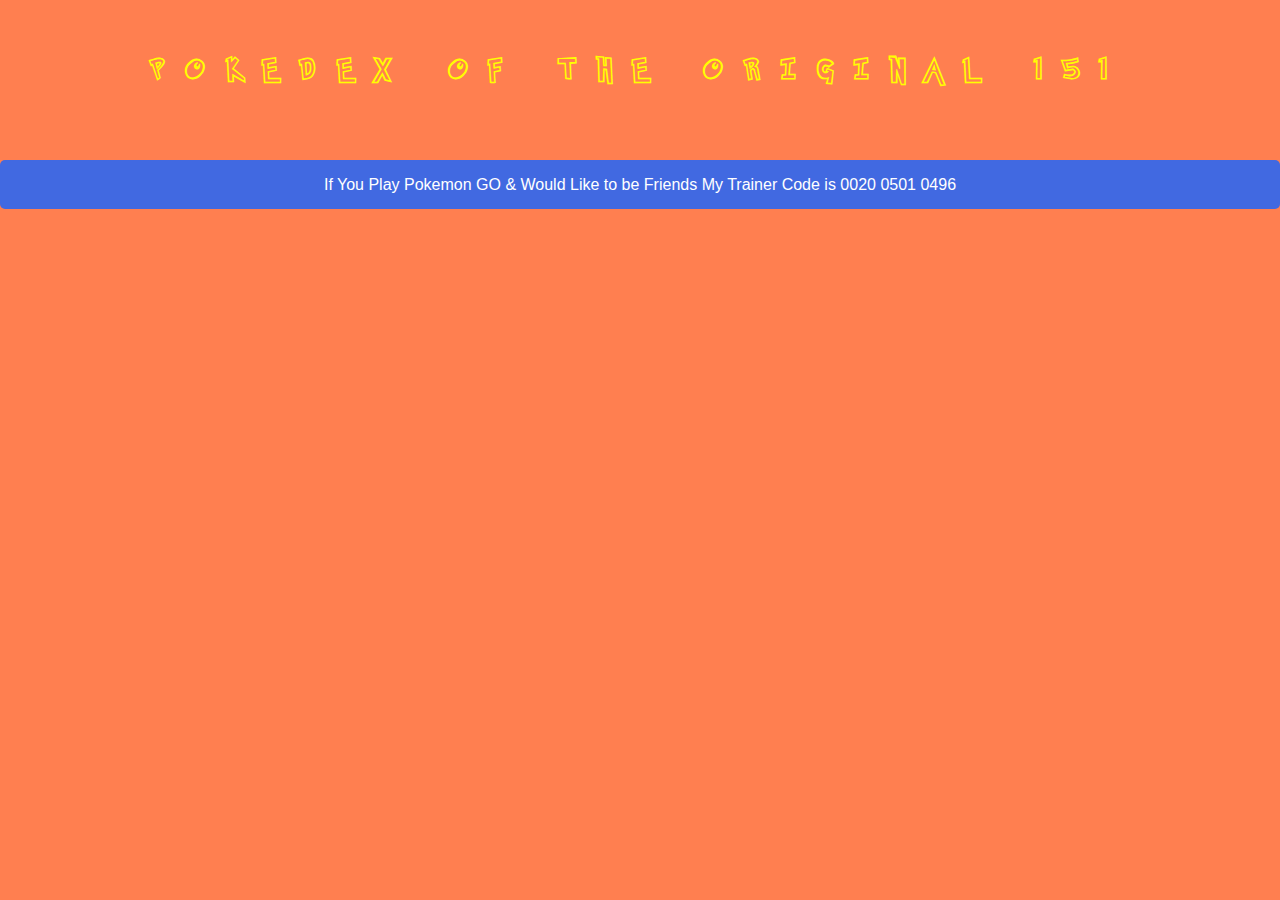
<file: Pokedex/index.html>
<!DOCTYPE html>
<html lang="en">
  <head>
    <meta charset="UTF-8" />
    <meta name="viewport" content="width=device-width, initial-scale=1.0" />
    <meta http-equiv="X-UA-Compatible" content="ie=edge" />
    <title>Pokedex</title>
    <link rel="stylesheet" href="style.css" />
    <script src="app.js" defer></script>
    <script
      src="https://code.jquery.com/jquery-3.5.1.min.js"
      integrity="sha256-9/aliU8dGd2tb6OSsuzixeV4y/faTqgFtohetphbbj0="
      crossorigin="anonymous"
    ></script>
  </head>
  <body>
    <div class="container">
      <h1>POKEDEX OF THE ORIGINAL 151</h1>
      <ul id="pokedex"></ul>
    </div>
    <footer>
      If You Play Pokemon GO & Would Like to be Friends My Trainer Code is 0020
      0501 0496
    </footer>
  </body>
</html>
</file>
<file: Pokedex/style.css>
/* Downloaded Pokemon Fonts */
@font-face {
  font-family: PokemonHollowNormal;
  src: url(pokemon-downloaded-fonts/PokemonHollowNormal-pyPZ.ttf);
}

@font-face {
  font-family: PokemonSolidNormal;
  src: url(pokemon-downloaded-fonts/PokemonSolidNormal-xyWR.ttf);
}

body {
  background-color: coral;
  color: white;
  margin: 0;
  font-family: rubik;
}

.container {
  padding: 40px;
  margin: 0 auto;
}

h1 {
  font-family: PokemonHollowNormal;
  letter-spacing: 1em;
  color: yellow;
  text-align: center;
  font-size: 1.45em;
}

#pokedex {
  display: grid;
  grid-template-columns: repeat(auto-fit, minmax(200px, 1fr));
  grid-gap: 30px;
  padding-inline-start: 0;
}

.card {
  list-style: none;
  padding: 15px;
  background-color: lightgray;
  color: black;
  text-align: center;
}

.card:hover {
  animation: bounce 0.5s linear;
  background-color: pink;
  cursor: pointer;
  transition: 2s;
}

@keyframes bounce {
  20% {
    transform: translateY(-10px);
  }
  40% {
    transform: translateY(0px);
  }

  80% {
    transform: translateY(-6px);
  }
  100% {
    transform: translateY(0);
  }
}

.card-pokemon-name {
  font-family: PokemonSolidNormal;
  text-transform: capitalize;
  margin-bottom: 0px;
  font-size: 0.85em;
  font-weight: lighter;
  letter-spacing: 4px;
  padding: 3px;
  text-align: center;
}

.card-pokemon-type {
  margin-top: 8px;
  color: royalblue;
  font-family: Arial, Helvetica, sans-serif;
  font-size: 0.75em;
}

.card-image {
  height: 165px;
}

footer {
  background: royalblue;
  border-radius: 5px;
  color: white;
  font-family: Arial, Helvetica, sans-serif;
  font-size: 1em;
  height: 1.1em;
  text-align: center;
  width: auto;
  padding: 1em;
}
</file>
